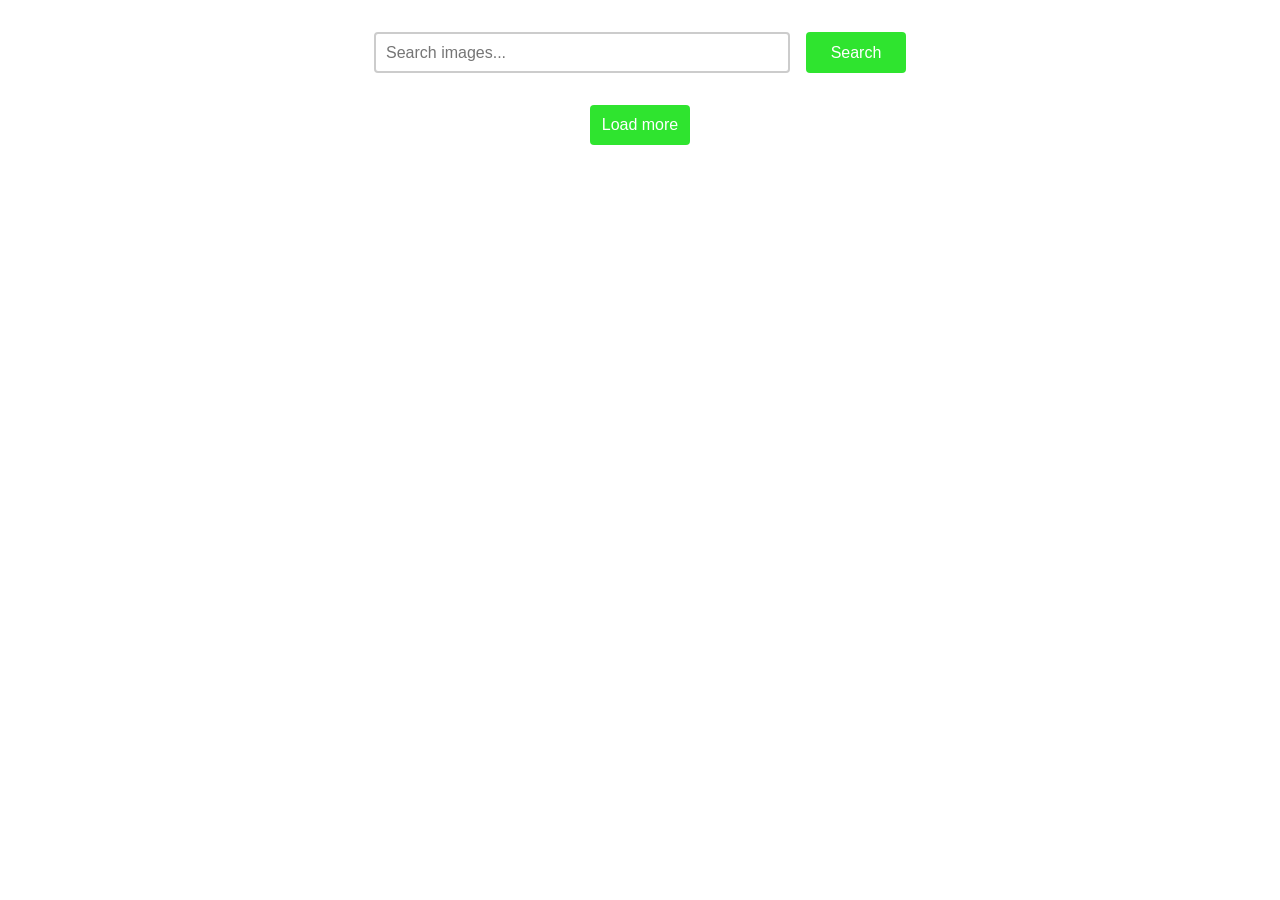
<file: src/index.html>
<!DOCTYPE html>
<html lang="en">
  <head>
    <meta charset="UTF-8" />
    <link rel="icon" type="image/svg+xml" href="/favicon.svg" />
    <meta name="viewport" content="width=device-width, initial-scale=1.0" />
    <title>Vanilla App Template</title>
    <link rel="stylesheet" href="./css/styles.css" />
  </head>
  <body>
    <form class="form">
      <label>
        <input type="text" name="search-text" placeholder="Search images..." class="search-input" required>
      </label>
      <button type="submit" class="search-button">Search</button>
    </form>
    <ul class="gallery"></ul>
    <span class="loader"></span>
    <button class="load-more-button">Load more</button>
    <script type="module" src="./main.js"></script>
  </body>
</html>
</file>
<file: src/css/styles.css>
/**
  |============================
  | include css partials with
  | default @import url()
  |============================
*/
/* Common styles */
@import url('./reset.css');
@import url('./base.css');

.gallery {
  width: 100%;
  display: flex;
  justify-content: center;
  align-items: center;
  flex-direction: row;
  flex-wrap: wrap;
  gap: 16px;
  margin-top: 16px;
}

.image-container {
  width: calc(100% / 5);
  border: 2px solid #ccc;
}

.gallery-item {
  width: 100%;
  height: 200px;
  max-height: 200px;
}

.gallery-item img{
  width: 100%;
  height: 200px;
  max-height: 200px;
}

.image-footer {
  display: flex;
  justify-content: center;
  align-items: center;
  flex-direction: row;
  gap: 8px;
  padding: 8px;
}

.form {
  display: flex;
  justify-content: center;
  align-items: center;
  flex-direction: row;
  gap: 16px;
}

.search-input {
  width: 400px;
  height: 35px;
  border-radius: 4px;
  outline: none;
  border: 2px solid #ccc;
  font-size: 16px;
  padding-left: 10px;
}

.search-button {
  width: 100px;
  height: 40.2px;
  border-radius: 4px;
  background-color: #2fe42f;
  border: none;
  color: white;
  font-size: 16px;
}

.loader {
  margin-top: 64px;
  width: 48px;
  height: 48px;
  border: 5px solid #FFF;
  border-bottom-color: #FF3D00;
  border-radius: 50%;
  display: none;
  box-sizing: border-box;
  animation: rotation 1s linear infinite;
}

.load-more-button {
  width: 100px;
  height: 40.2px;
  border-radius: 4px;
  background-color: #2fe42f;
  border: none;
  color: white;
  font-size: 16px;
  margin-top: 16px;
}

@keyframes rotation {
  0% {
    transform: rotate(0deg);
  }
  100% {
    transform: rotate(360deg);
  }
}
</file>
